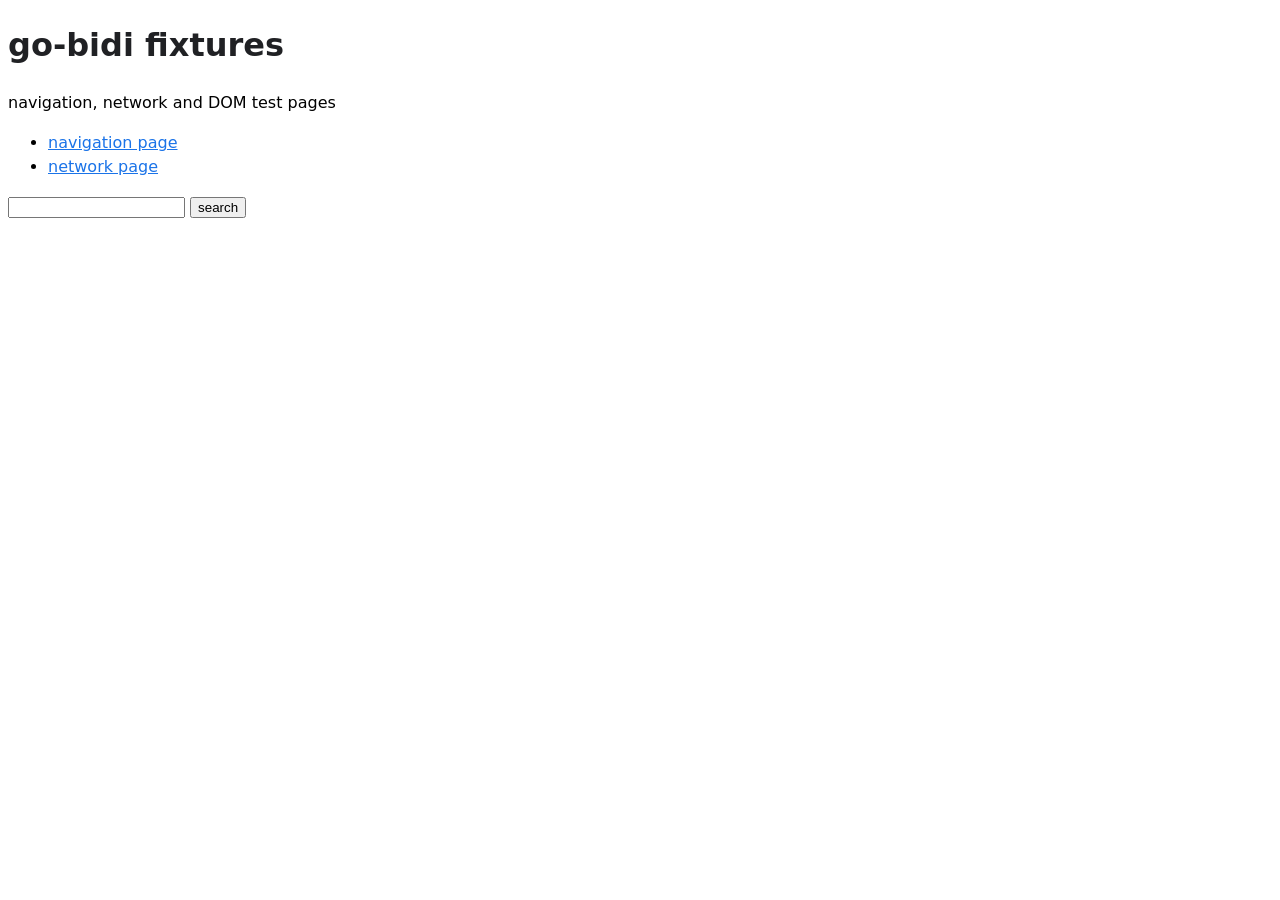
<file: browser/testdata/pages/index.html>
<!doctype html>
<html lang="en">
<head>
  <meta charset="utf-8">
  <title>go-bidi fixtures</title>
  <link rel="stylesheet" href="styles.css">
</head>
<body>
  <h1 id="title">go-bidi fixtures</h1>
  <p id="tagline">navigation, network and DOM test pages</p>
  <ul id="links">
    <li><a id="nav-link" href="nav.html">navigation page</a></li>
    <li><a id="network-link" href="network.html">network page</a></li>
  </ul>
  <form id="search-form" action="/api/echo">
    <input id="search-input" type="text" name="q" value="">
    <button id="search-button" type="submit">search</button>
  </form>
  <script src="app.js"></script>
</body>
</html>
</file>
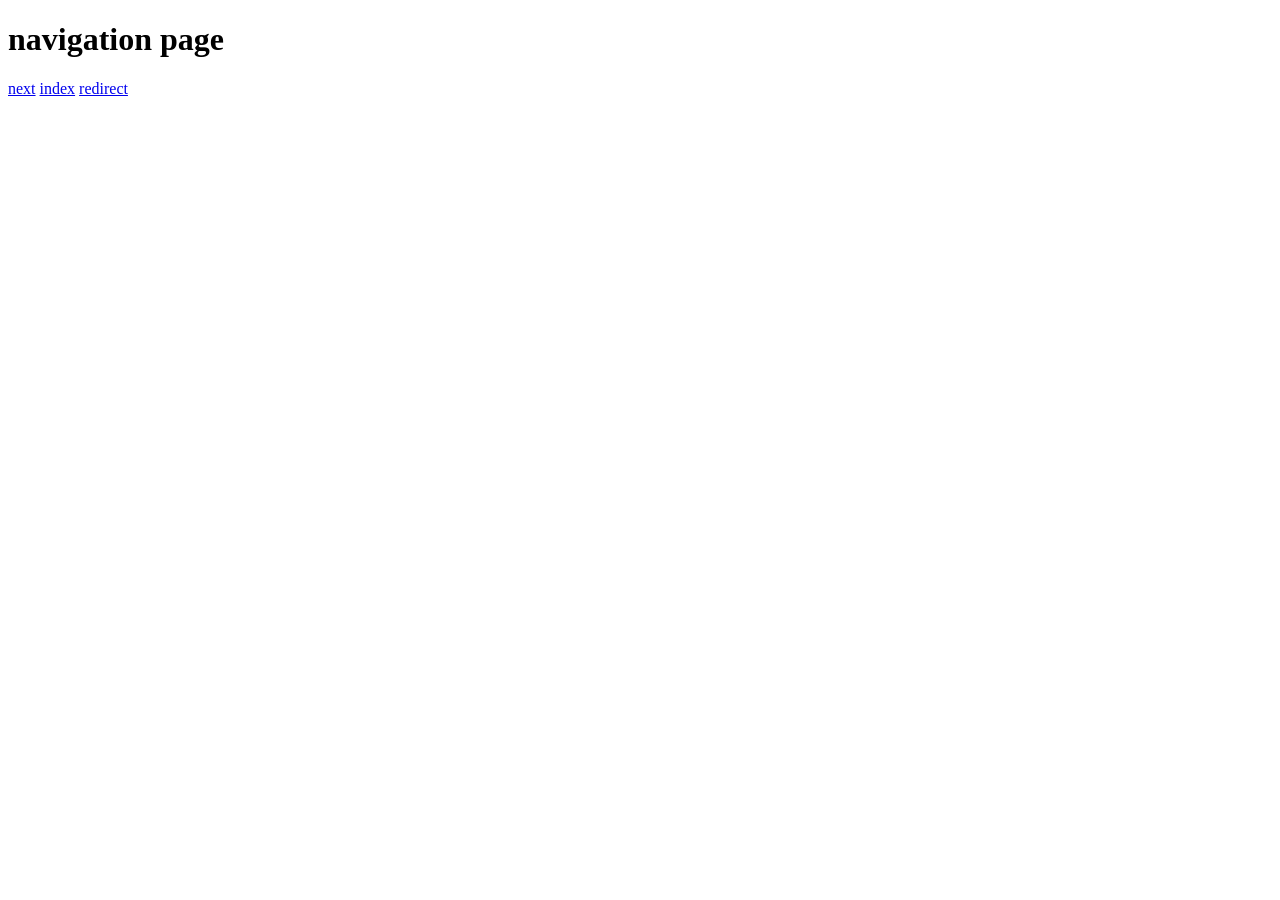
<file: browser/testdata/pages/nav.html>
<!doctype html>
<html lang="en">
<head>
  <meta charset="utf-8">
  <title>go-bidi navigation</title>
</head>
<body>
  <h1 id="title">navigation page</h1>
  <a id="next-link" href="next.html">next</a>
  <a id="back-link" href="index.html">index</a>
  <a id="redirect-link" href="/redirect">redirect</a>
</body>
</html>
</file>
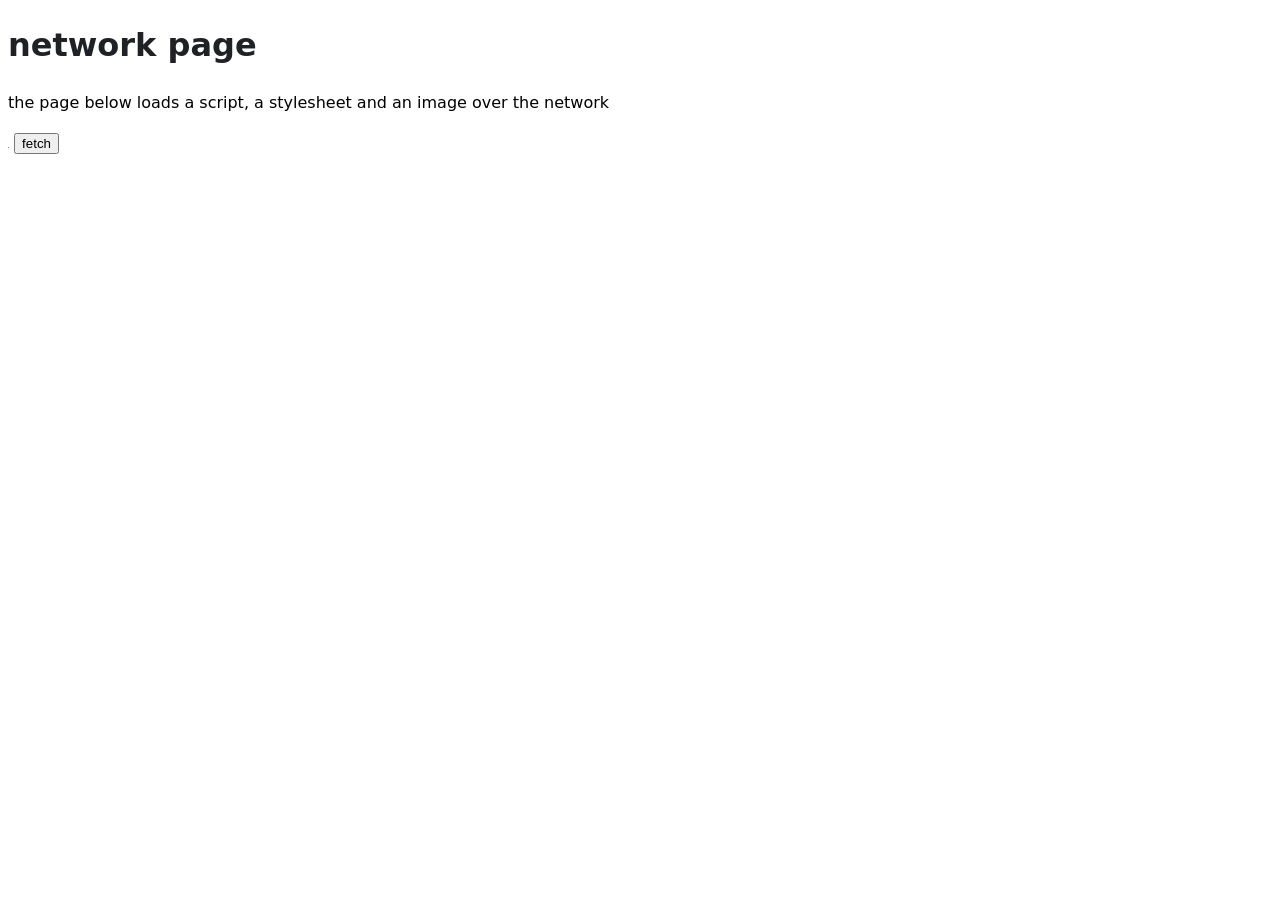
<file: browser/testdata/pages/network.html>
<!doctype html>
<html lang="en">
<head>
  <meta charset="utf-8">
  <title>go-bidi network</title>
  <link rel="stylesheet" href="styles.css">
  <script src="app.js" defer></script>
</head>
<body>
  <h1 id="title">network page</h1>
  <p>the page below loads a script, a stylesheet and an image over the network</p>
  <img id="pixel" src="pixel.png" alt="pixel">
  <button id="fetch-button" type="button">fetch</button>
</body>
</html>
</file>
<file: browser/testdata/pages/styles.css>
body {
  font-family: system-ui, sans-serif;
  line-height: 1.5;
}

a {
  color: #1a73e8;
}

#title {
  color: #202124;
}
</file>
